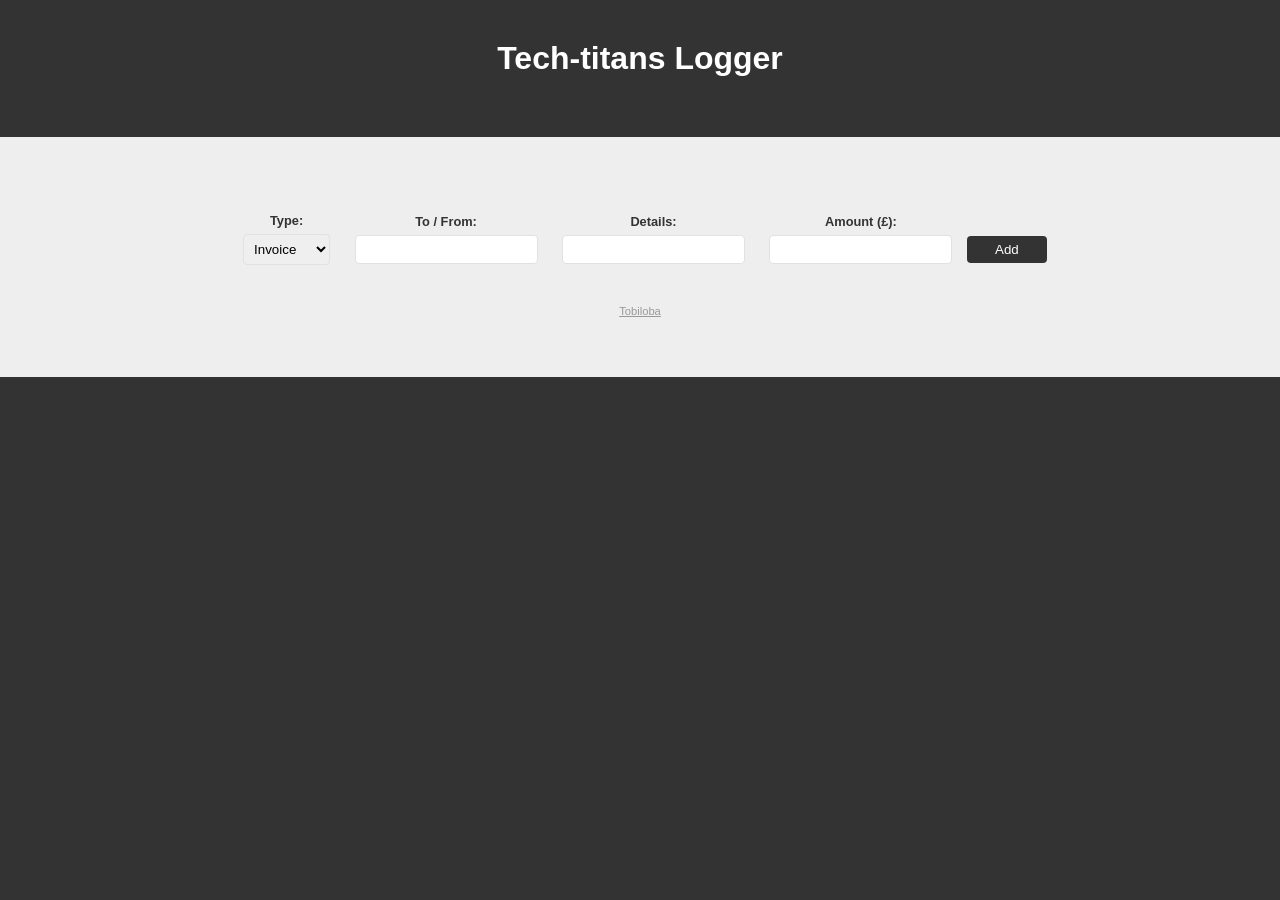
<file: Typescript/public/index.html>
<html lang="en">
<head>
  <meta charset="UTF-8">
  <meta name="viewport" content="width=device-width, initial-scale=1.0">
  <title>TypeScript Tutorial</title>
  <link rel="stylesheet" href="style.css">
</head>
<body>

  <div class="wrapper">
    <h1>Tech-titans Logger</h1>

    <!-- output list -->
    <ul class="item-list">

    </ul>
  </div>

  <footer>
    <form class="new-item-form">
      <div class="field">
        <label>Type:</label>
        <select title="Select an item type..." id="type">
          <option value="invoice">Invoice</option>
          <option value="payment">Payment</option>
        </select>
      </div>
      <div class="field">
        <label>To / From:</label>
        <input title="Enter who it is from" type="text" id="tofrom">
      </div>
      <div class="field">
        <label>Details:</label>
        <input title="Enter your details" type="text" id="details">
      </div>
      <div class="field">
        <label>Amount (£):</label>
        <input title="Enter Amount" type="number" id="amount">
      </div>
      <button type="submit">Add</button>
    </form>

    <a href="https://github.com/Odeyemitobi">Tobiloba</a>
  </footer>

  <script type="module" src='app.js'></script>
</body>
</html>
</file>
<file: Typescript/public/style.css>
body {
  margin: 0;
  font-family: sans-serif;
  background-color: #333;
}
.wrapper {
  max-width: 960px;
  margin: 0 auto;
}
h1 {
  margin: 40px auto;
  color: white;
  text-align: center;
}
ul {
  padding: 0;
  list-style-type: none;
}
li {
  padding: 6px 10px;
  border: 1px solid #eee;
  margin: 10px auto;
}
li h4 {
  color: #ff0aa7;
  margin: 0;
  text-transform: capitalize;
}
li p {
  color: white;
  margin: 8px 0 0;
}
footer {
  background: #eee;
  padding: 60px;
  margin-top: 60px;
}
form {
  max-width: 960px;
  margin: 0 auto;
  text-align: center;
}
label {
  display: block;
  font-weight: bold;
  font-size: 0.8em;
  color: #333;
  margin: 16px 0 6px;
}
input,
select {
  padding: 6px;
  border: 1px solid #e1e1e1;
  border-radius: 4px;
}
.field {
  display: inline-block;
  margin: 0 10px;
}

.field select {
  cursor: pointer;
}

button {
  color: white;
  border: 0;
  background: #333;
  padding: 6px;
  min-width: 80px;
  border-radius: 4px;
  cursor: pointer;
}
footer a {
  text-align: center;
  display: block;
  color: #999;
  margin-top: 40px;
  font-size: 0.7em;
}
</file>
